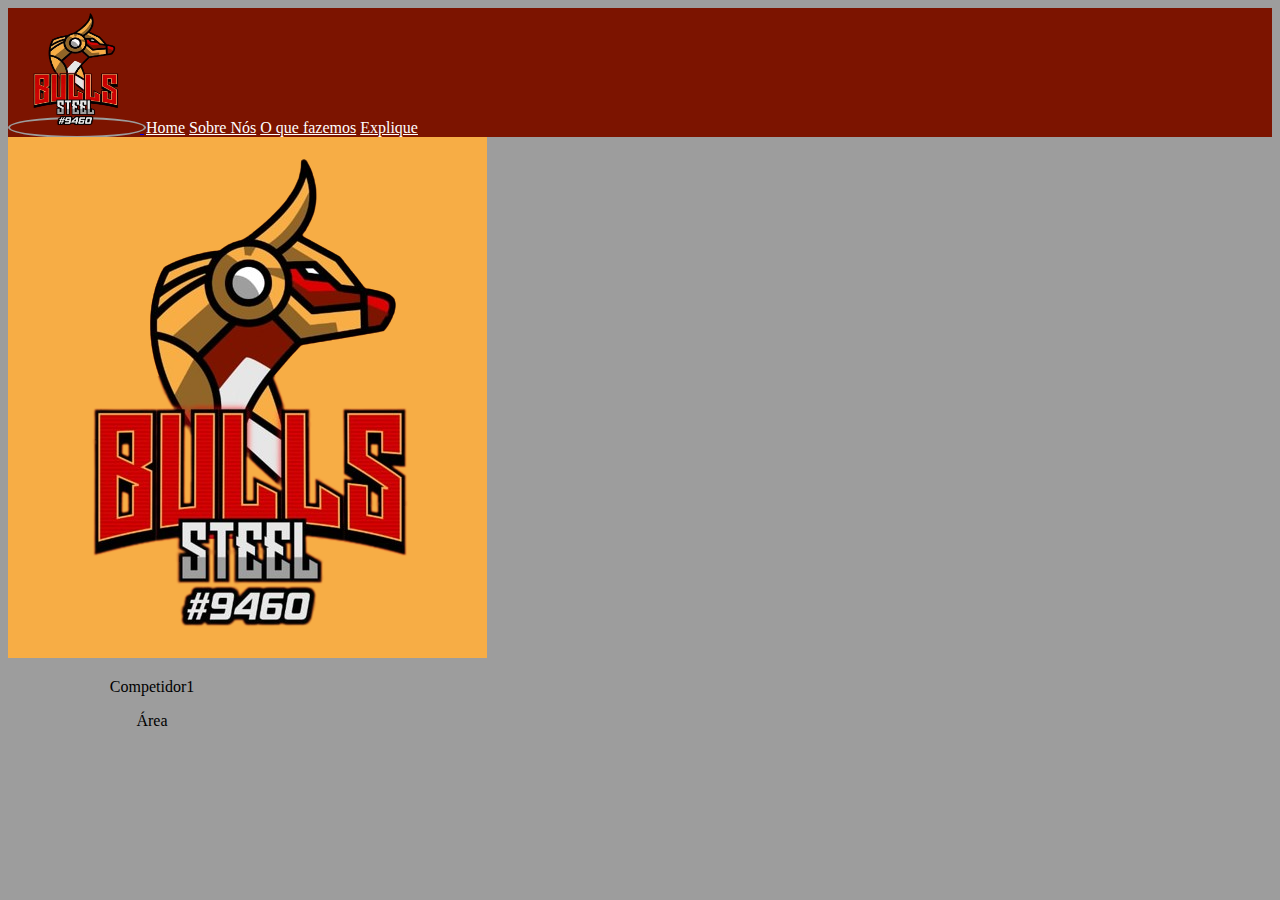
<file: frc-9460/src/view/equipe.html>
<!DOCTYPE html>
<html lang="pt-br">

<head>
    <meta charset="UTF-8">
    <meta name="viewport" content="width=device-width, initial-scale=1.0">
    <title>FRC #9460</title>

    <!--Bootstrap-->
    <link href="https://cdn.jsdelivr.net/npm/bootstrap@5.3.2/dist/css/bootstrap.min.css" rel="stylesheet" integrity="sha384-T3c6CoIi6uLrA9TneNEoa7RxnatzjcDSCmG1MXxSR1GAsXEV/Dwwykc2MPK8M2HN" crossorigin="anonymous">
    <script src="https://cdn.jsdelivr.net/npm/@popperjs/core@2.11.8/dist/umd/popper.min.js" integrity="sha384-I7E8VVD/ismYTF4hNIPjVp/Zjvgyol6VFvRkX/vR+Vc4jQkC+hVqc2pM8ODewa9r" crossorigin="anonymous"></script>
    <script src="https://cdn.jsdelivr.net/npm/bootstrap@5.3.2/dist/js/bootstrap.min.js" integrity="sha384-BBtl+eGJRgqQAUMxJ7pMwbEyER4l1g+O15P+16Ep7Q9Q+zqX6gSbd85u4mG4QzX+" crossorigin="anonymous"></script>
  
    <link rel="stylesheet" href="css/base.css">
</html>
</head>

<body>
       <!--Navbar-->
       <nav class="navbar bg-body-tertiary">
        <div class="container">
          <a class="navbar-brand" href="https://instagram.com/steelbullsfrc" target="_blank">
              <img src="../../assets/image/bullslogo-removebg.png" alt="Bootstrap" width="130px" height="125px">
          </a>
            <a class="nav-link active" aria-current="page" href="#">Home</a>
            <a class="nav-link active" aria-current="page" href="#">Sobre Nós</a>
            <a class="nav-link active" aria-current="page" href="#">O que fazemos</a>
            <a class="nav-link active" aria-current="page" href="#">Explique</a>
        </div>
      </nav>

      <!-- Cards -->
      <div class="card" style="width: 18rem;">
        <img src="../../assets/image/bullslogo-removebg.png" class="card-img-top" alt="...">
        <div class="card-body">
          <p class="card-text">Competidor1</p>
          <p class="card-text">Área</p>
          
          
        </div>
    </div>
</body>

</html>
</file>
<file: frc-9460/src/view/css/base.css>
:root{
--cor0l: #F7AD45;
--cor02: #B60303;
--cor03: #7C1400;
--cor04: #9D9D9D;
}

body {
background-color: var(--cor04);
}

.bg-body-tertiary {
 background-color: #7C1400!important;
}

.nav-link {
    color :white;
}

.navbar-brand{
    border: 2px solid var(--cor04);
    border-radius: 50%;
}

.card-img-top{
background-color: var(--cor0l);
 }

 .card-text{
    text-align: center;
 }
 .destaque{
    font-weight: bold;
 }
 .cards-competidores{
display: flex;
flex-direction: row;
justify-content: space-evenly;

margin-top: 2%;
 }
</file>
